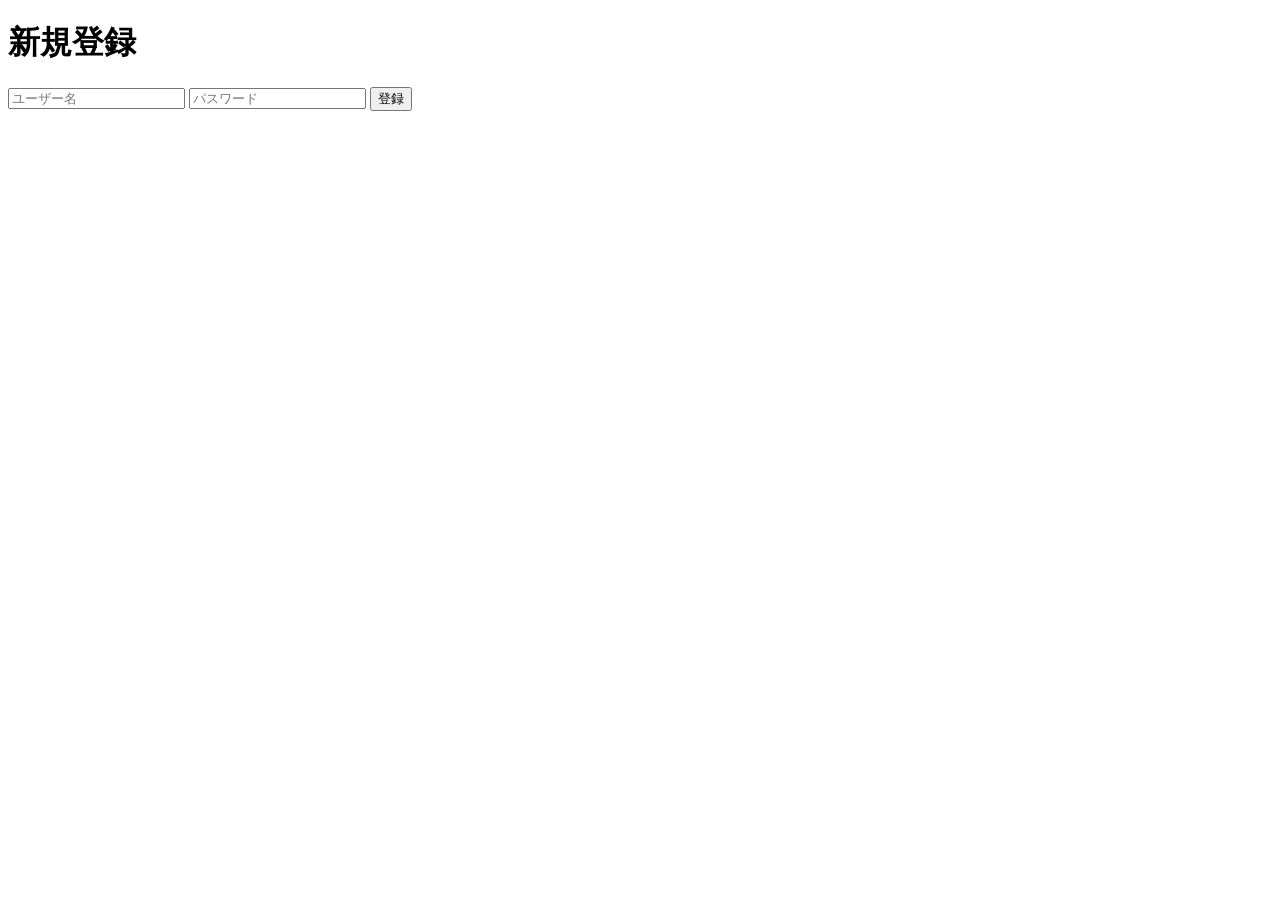
<file: src/main/resources/static/register.html>
<!DOCTYPE html>
<html lang="ja">
<head>
    <meta charset="UTF-8">
    <title>新規登録</title>
</head>
<body>

    <h1>新規登録</h1>

    <input
        type="text"
        id="username"
        placeholder="ユーザー名"
    >

    <input
        type="password"
        id="password"
        placeholder="パスワード"
    >

    <button onclick="registerUser()">
        登録
    </button>

    <p id="message"></p>

    <script src="register.js"></script>

</body>
</html>
</file>
